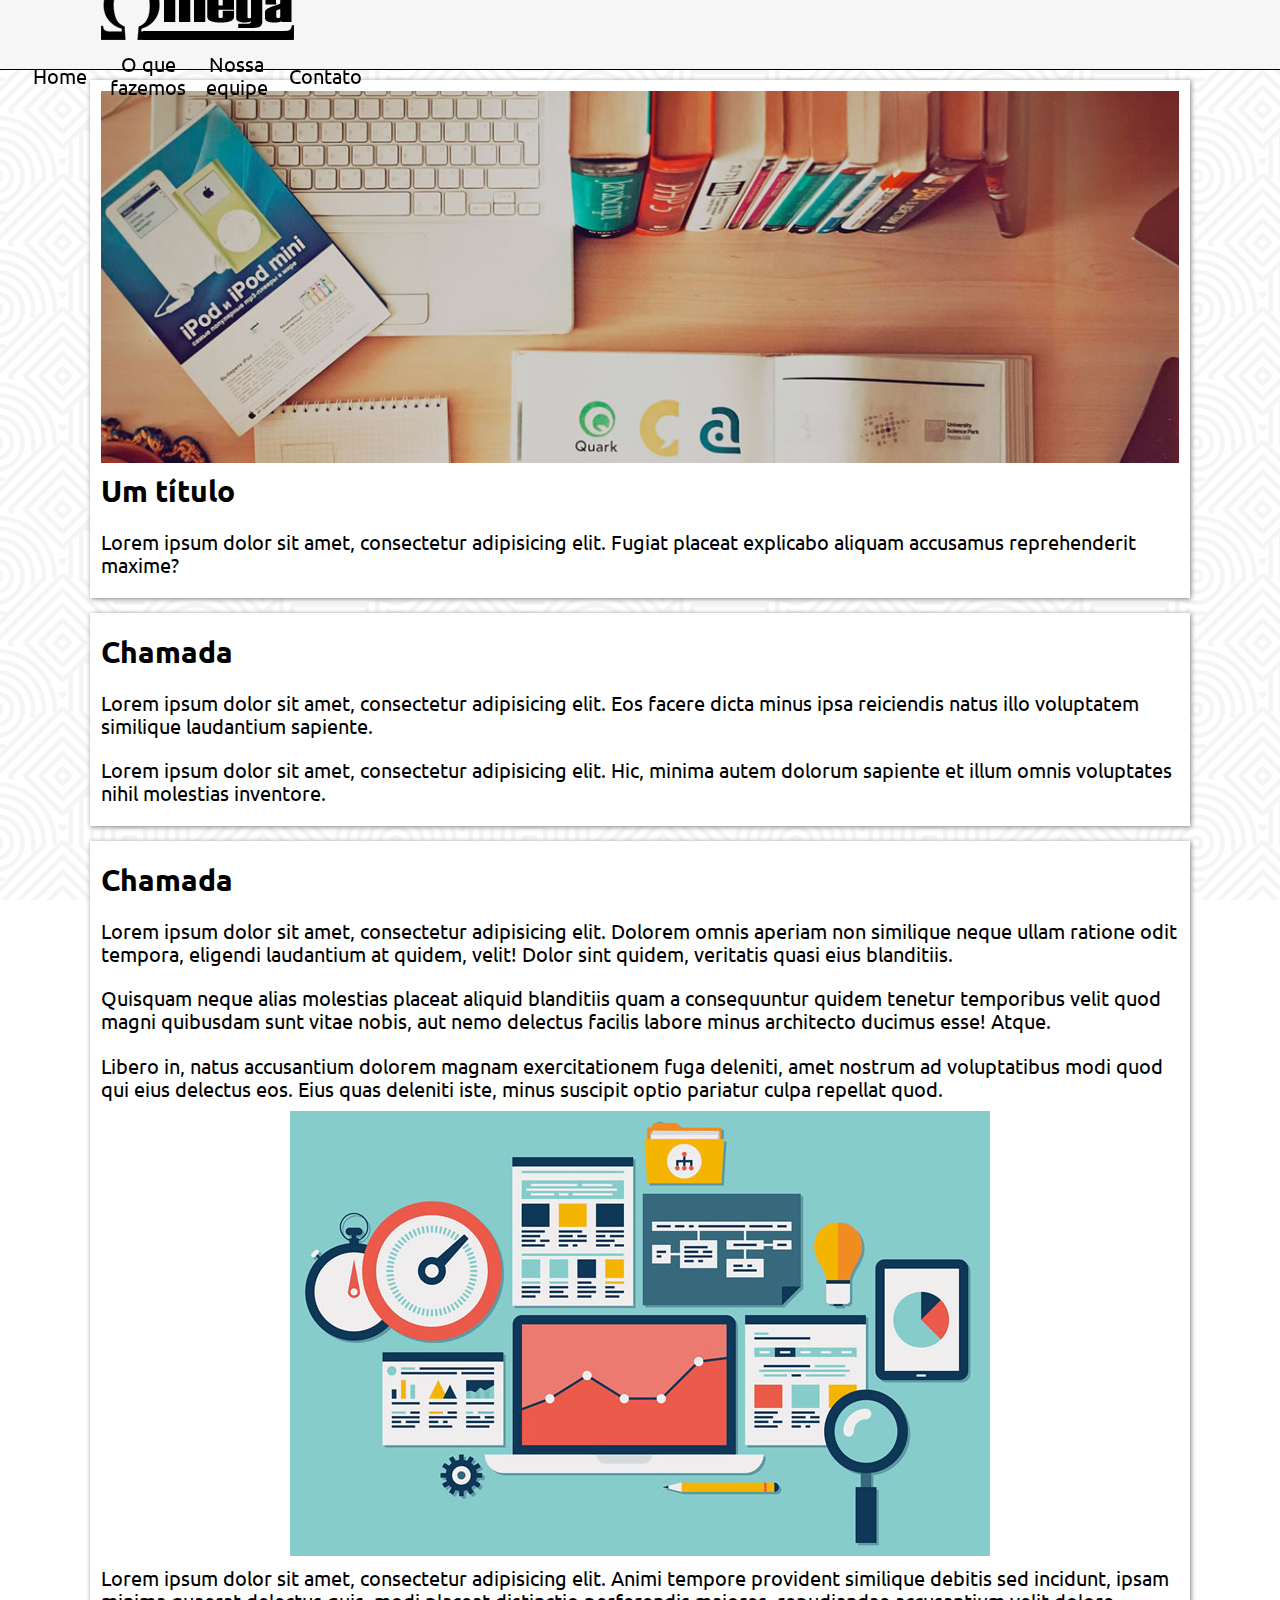
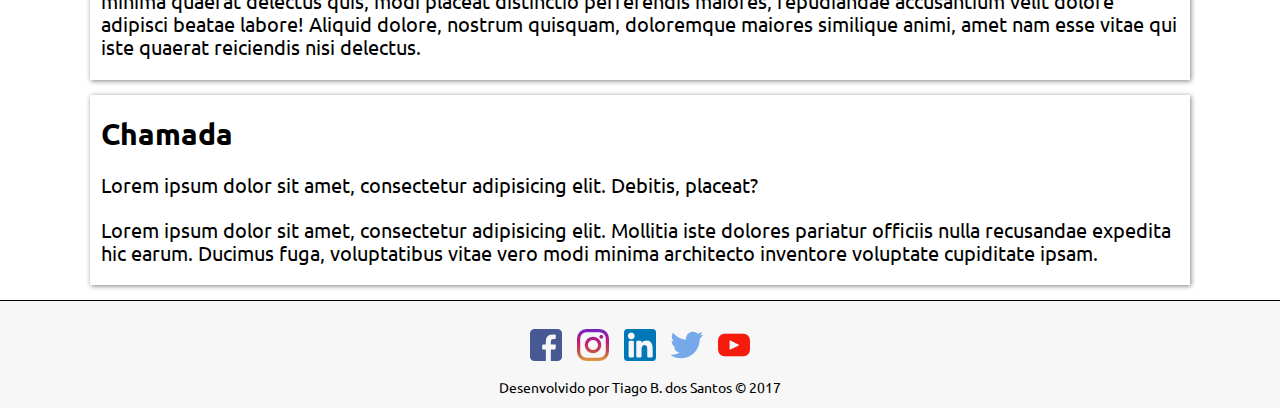
<file: index.html>
<!DOCTYPE html>
<html lang="pt-br">
<head>
<meta charset="UTF-8">
<meta name="viewport" content="width=device-width, initial-scale=1.0">
<title>Ômega | Design e Tecnologia</title>

<meta name="description" content="O Ômega é uma empresa que atua na área de Design e Tecnologia criando e fornecendo soluções digitais.">

<link href="img/favicon.png" rel="icon" sizes="64x64">
<link rel="stylesheet" href="css/normalize.css">
<link rel="stylesheet" href="css/style.css">

</head>
<body>
    <header>
        <div>
            <h1><a href="index.html" tabindex="-1"><img src="img/logo.png" alt="Logotipo Ômega"></a></h1>
            <nav>
                <a href="index.html" tabindex="1">Home</a>
                <a href="o-que-fazemos.html" tabindex="2">O que fazemos</a>
                <a href="nossa-equipe.html" tabindex="3">Nossa equipe</a>
                <a href="contato.html" tabindex="4">Contato</a>
            </nav>
        </div>
    </header>
    <main>
        <article class="">
            <div>
                <img src="img/destaque01.jpg" alt="Mesa de trabalho">
                <h2>Um título</h2>
                <p>Lorem ipsum dolor sit amet, consectetur adipisicing elit. Fugiat placeat explicabo aliquam accusamus reprehenderit maxime?</p>
            </div>
        </article>
        
        <article>
            <h2>Chamada</h2>
            <p>Lorem ipsum dolor sit amet, consectetur adipisicing elit. Eos facere dicta minus ipsa reiciendis natus illo voluptatem similique laudantium sapiente.</p>
            <p>Lorem ipsum dolor sit amet, consectetur adipisicing elit. Hic, minima autem dolorum sapiente et illum omnis voluptates nihil molestias inventore.</p>
        </article>
        
        <article>
            <h2>Chamada</h2>
            <p>Lorem ipsum dolor sit amet, consectetur adipisicing elit. Dolorem omnis aperiam non similique neque ullam ratione odit tempora, eligendi laudantium at quidem, velit! Dolor sint quidem, veritatis quasi eius blanditiis.</p>
            <p>Quisquam neque alias molestias placeat aliquid blanditiis quam a consequuntur quidem tenetur temporibus velit quod magni quibusdam sunt vitae nobis, aut nemo delectus facilis labore minus architecto ducimus esse! Atque.</p>
            <p>Libero in, natus accusantium dolorem magnam exercitationem fuga deleniti, amet nostrum ad voluptatibus modi quod qui eius delectus eos. Eius quas deleniti iste, minus suscipit optio pariatur culpa repellat quod.</p>
            <img src="img/destaque04.jpg" alt="Vários desenhos de dispositivos">
            <p>Lorem ipsum dolor sit amet, consectetur adipisicing elit. Animi tempore provident similique debitis sed incidunt, ipsam minima quaerat delectus quis, modi placeat distinctio perferendis maiores, repudiandae accusantium velit dolore adipisci beatae labore! Aliquid dolore, nostrum quisquam, doloremque maiores similique animi, amet nam esse vitae qui iste quaerat reiciendis nisi delectus.</p>
        </article>
        
        <article>
            <h2>Chamada</h2>                
            <p>Lorem ipsum dolor sit amet, consectetur adipisicing elit. Debitis, placeat?</p>
            <p>Lorem ipsum dolor sit amet, consectetur adipisicing elit. Mollitia iste dolores pariatur officiis nulla recusandae expedita hic earum. Ducimus fuga, voluptatibus vitae vero modi minima architecto inventore voluptate cupiditate ipsam.</p>
        </article>
    </main>
    <footer>
        <aside>
            <a href=""><img src="img/facebook.png" alt="Facebook"></a>
            <a href=""><img src="img/instagram.png" alt="Instagram"></a>
            <a href=""><img src="img/linkedin.png" alt="LinkedIn"></a>
            <a href=""><img src="img/twitter.png" alt="Twitter"></a>
            <a href=""><img src="img/youtube.png" alt="Youtube"></a>
        </aside>
        <p>Desenvolvido por Tiago B. dos Santos &copy; 2017</p>
    </footer>
    

</body>
</html>
</file>
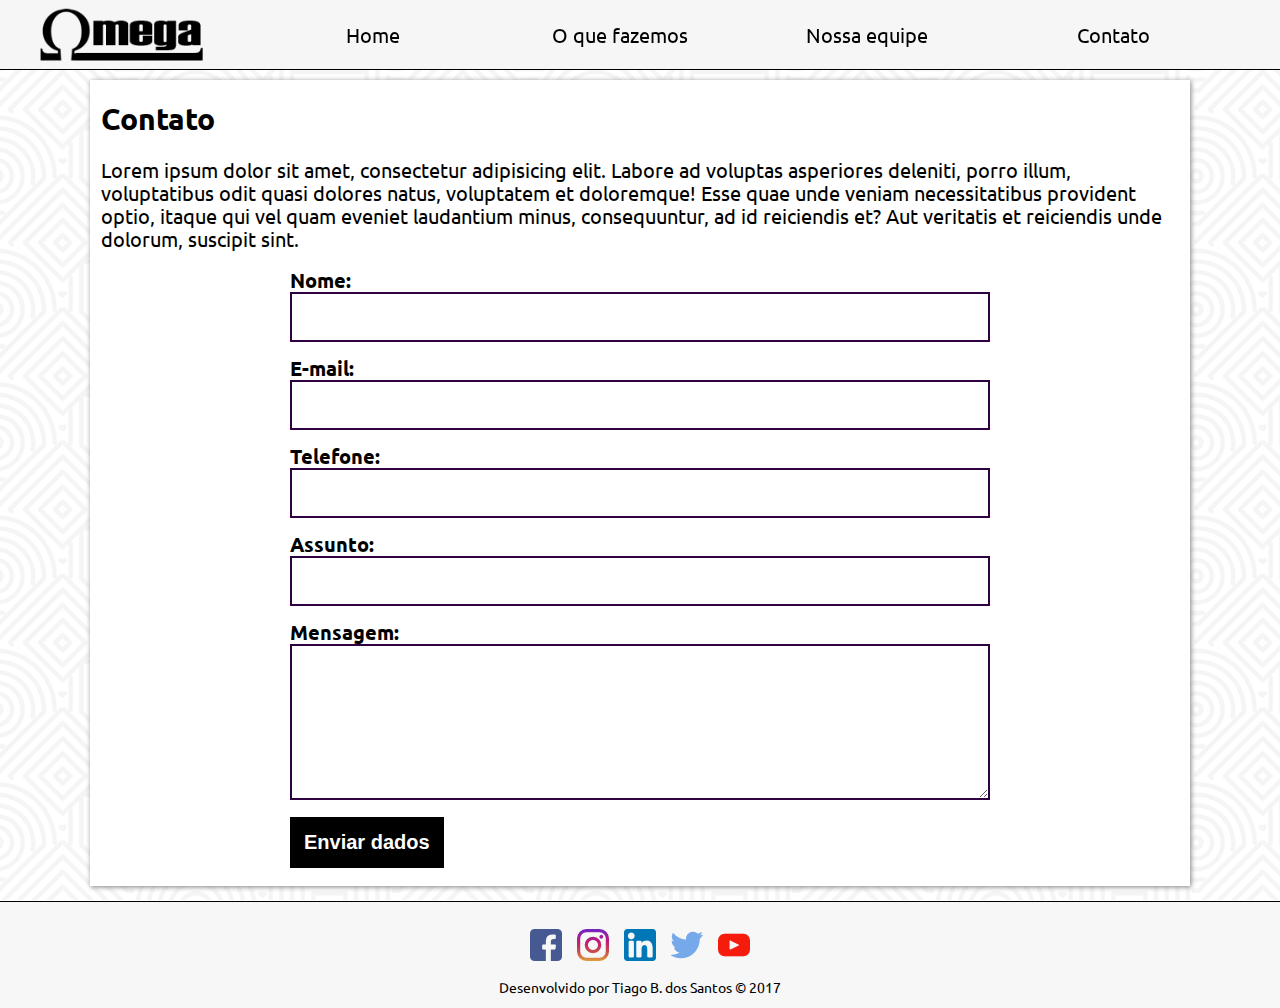
<file: contato.html>
<!DOCTYPE html>
<html lang="pt-br">
<head>
<meta charset="UTF-8">
<meta name="viewport" content="width=device-width, initial-scale=1.0">
<title>Contato - Ômega | Design e Tecnologia</title>
<link href="img/favicon.png" rel="icon" sizes="64x64">
<link rel="stylesheet" href="css/normalize.css">
<link rel="stylesheet" href="css/style.css">
</head>
<body>
    <header>
        <h1><a href="index.html"><img src="img/logo.png" alt="Logotipo Ômega"></a></h1>
        <nav>
            <a href="index.html">Home</a>
            <a href="o-que-fazemos.html">O que fazemos</a>
            <a href="nossa-equipe.html">Nossa equipe</a>
            <a href="contato.html">Contato</a>
        </nav>
    </header>
    <main>
        <article>
            <h2>Contato</h2>
            <p>Lorem ipsum dolor sit amet, consectetur adipisicing elit. Labore ad voluptas asperiores deleniti, porro illum, voluptatibus odit quasi dolores natus, voluptatem et doloremque! Esse quae unde veniam necessitatibus provident optio, itaque qui vel quam eveniet laudantium minus, consequuntur, ad id reiciendis et? Aut veritatis et reiciendis unde dolorum, suscipit sint.</p>
            
            <form id="form-contato" name="form-contato" method="post" action="#">
                <p>
                  <label for="nome">Nome:</label>
                  <input name="nome" type="text" required id="nome">
                </p>
                <p>
                  <label for="email">E-mail:</label>
                  <input required type="email" name="email" id="email">
                </p>
                <p>
                  <label for="telefone">Telefone:</label>
                  <input type="tel" name="telefone" id="telefone">
                </p>
                <p>
                  <label for="assunto">Assunto:</label>
                  <input type="text" name="assunto" id="assunto">
                </p>
                <p>
                  <label for="mensagem">Mensagem:</label>
                  <textarea required name="mensagem" cols="50" rows="6" id="mensagem"></textarea>
                </p>
                <p>
                  <input name="enviar" type="submit" id="enviar" value="Enviar dados">
                </p>
              </form>
            
            
        </article>
        
    </main>
    <footer>
        <aside>
            <a href=""><img src="img/facebook.png" alt="Facebook"></a>
            <a href=""><img src="img/instagram.png" alt="Instagram"></a>
            <a href=""><img src="img/linkedin.png" alt="LinkedIn"></a>
            <a href=""><img src="img/twitter.png" alt="Twitter"></a>
            <a href=""><img src="img/youtube.png" alt="Youtube"></a>
        </aside>
        <p>Desenvolvido por Tiago B. dos Santos &copy; 2017</p>
    </footer>
</body>
</html>
</file>
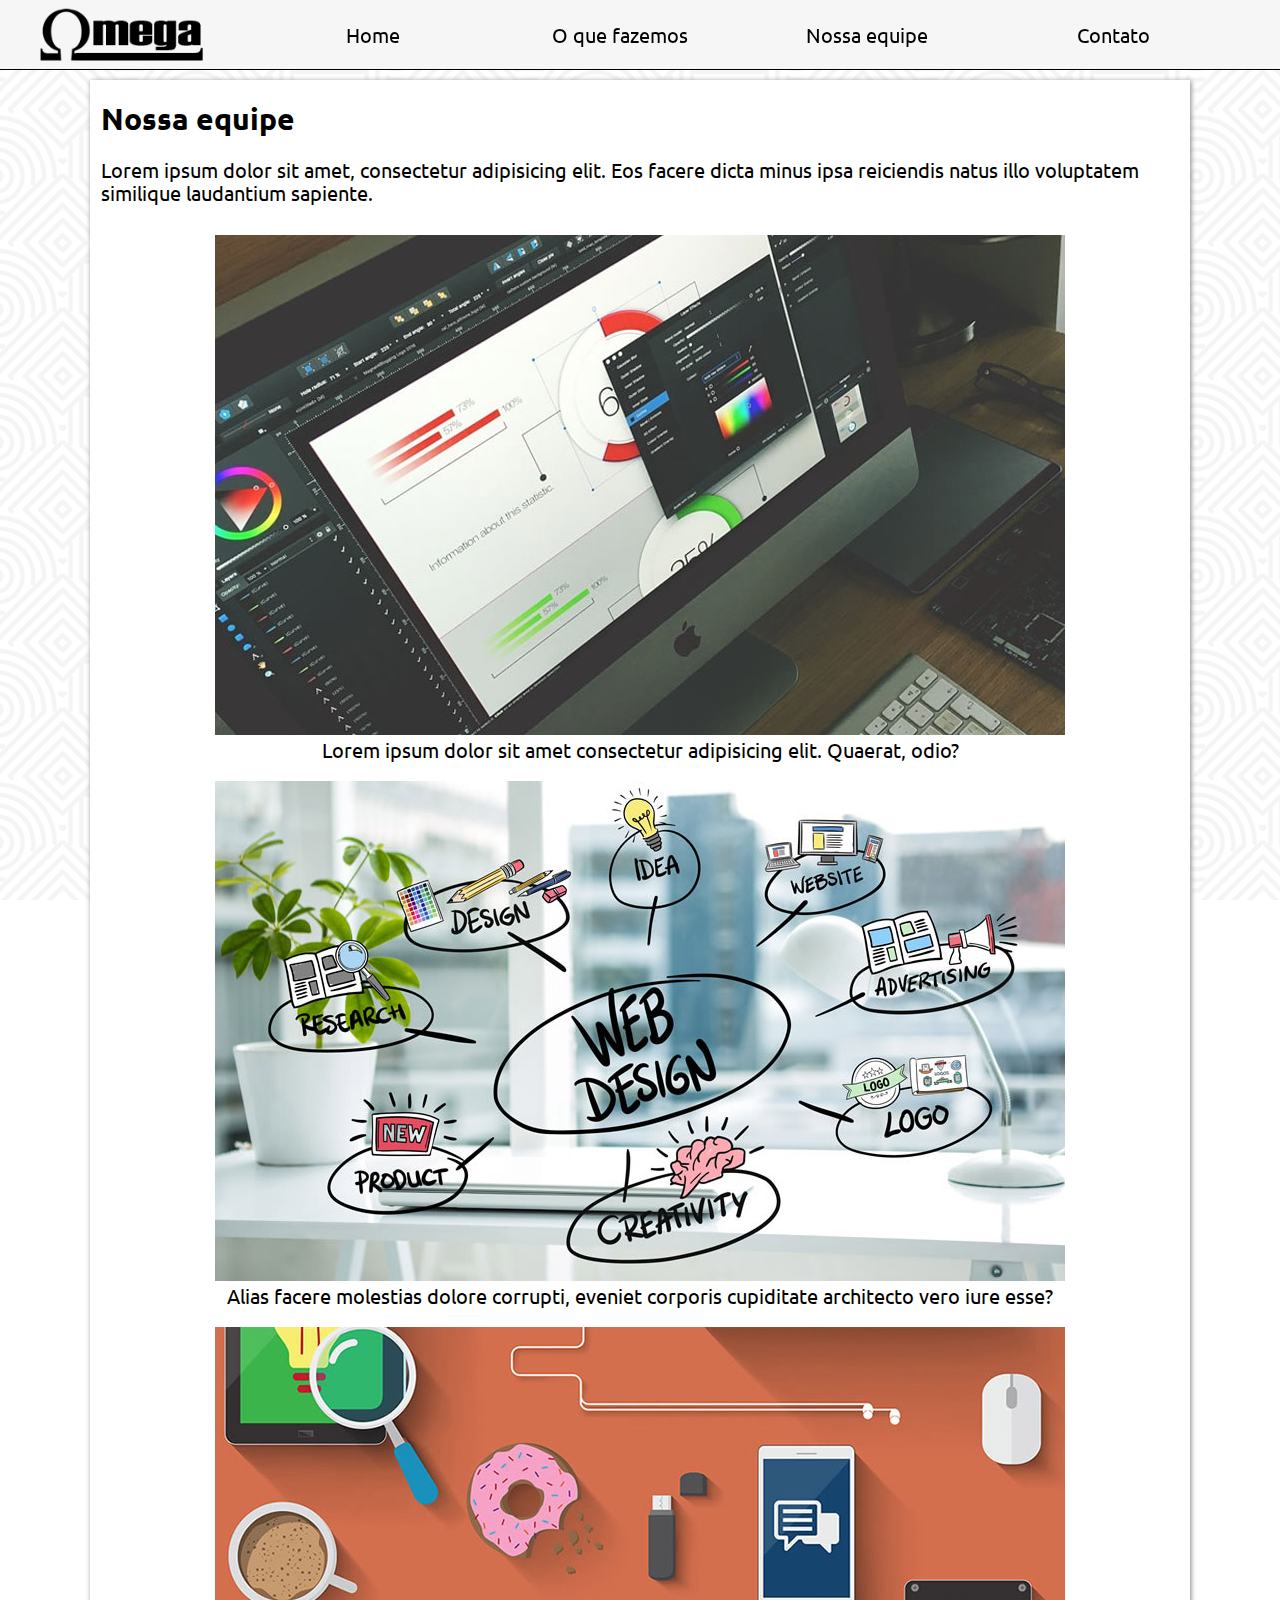
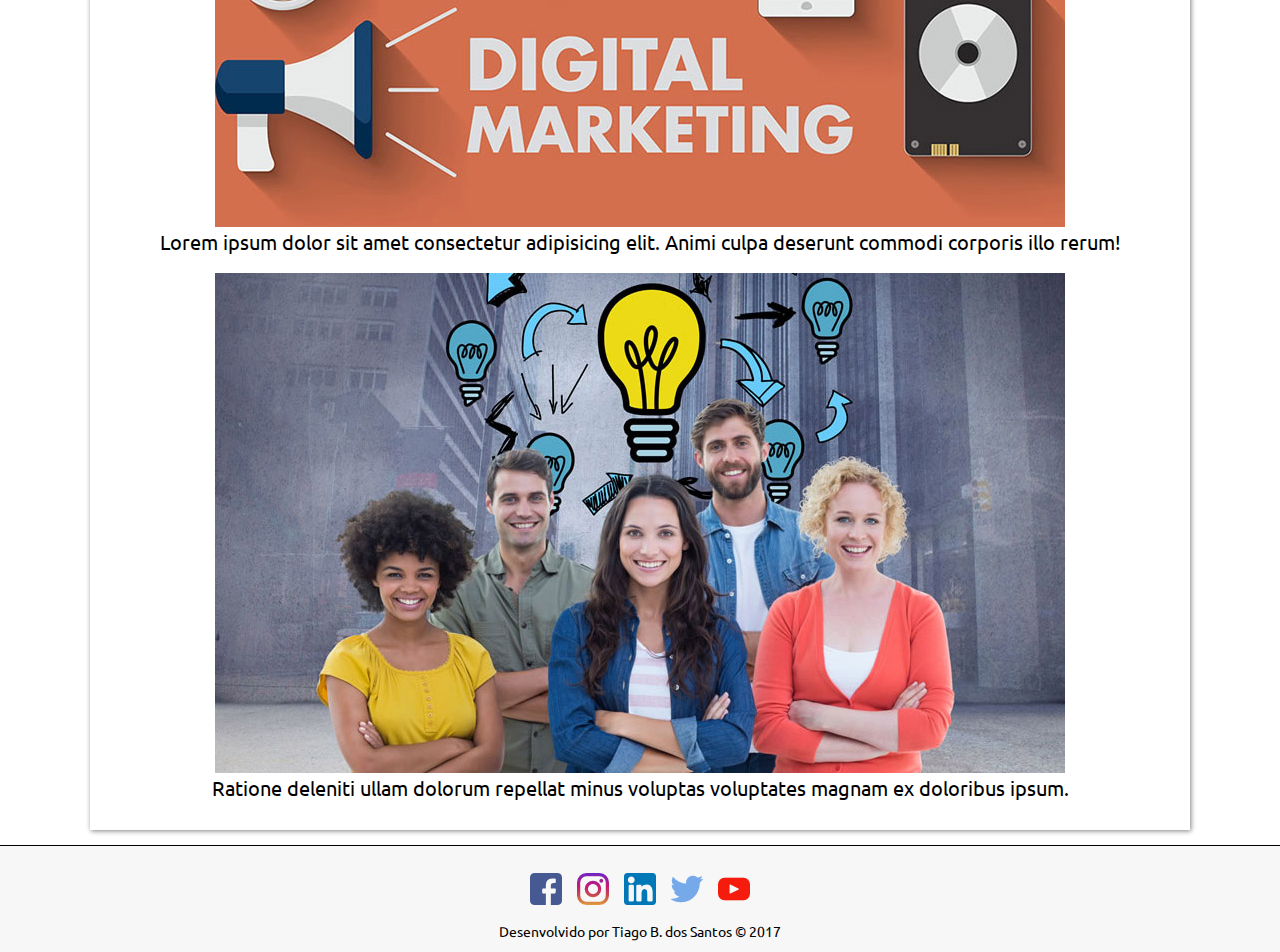
<file: nossa-equipe.html>
<!DOCTYPE html>
<html lang="pt-br">
<head>
<meta charset="UTF-8">
<meta name="viewport" content="width=device-width, initial-scale=1.0">
<title>Nossa equipe - Ômega | Design e Tecnologia</title>
<link href="img/favicon.png" rel="icon" sizes="64x64">
<link rel="stylesheet" href="css/normalize.css">
<link rel="stylesheet" href="css/style.css">
</head>
<body>
    <header>
        <h1><a href="index.html"><img src="img/logo.png" alt="Logotipo Ômega"></a></h1>
        <nav>
            <a href="index.html">Home</a>
            <a href="o-que-fazemos.html">O que fazemos</a>
            <a href="nossa-equipe.html">Nossa equipe</a>
            <a href="contato.html">Contato</a>
        </nav>
    </header>
    <main>
        <article>
            <h2>Nossa equipe</h2>
            <p>Lorem ipsum dolor sit amet, consectetur adipisicing elit. Eos facere dicta minus ipsa reiciendis natus illo voluptatem similique laudantium sapiente.</p>
            
            <!-- <div id="galeria">
                <a href="img/design-grafico.jpg" title="Lorem ipsum dolor sit amet."><img src="img/design-grafico-mini.jpg" alt=""></a>
                <a href="img/desenvolvimento-web.jpg" title="Lorem ipsum dolor sit amet, consectetur adipisicing elit. Aspernatur, rerum?"><img src="img/desenvolvimento-web-mini.jpg" alt=""></a><br>
                <a href="img/marketing-digital.jpg" title="Lorem ipsum dolor sit."><img src="img/marketing-digital-mini.jpg" alt=""></a>
                <a href="img/consultoria-treinamento.jpg" title="Lorem ipsum dolor sit amet, consectetur adipisicing."><img src="img/consultoria-treinamento-mini.jpg" alt=""></a>
            </div> -->

            <div id="galeria">
                <figure>
                    <img src="img/design-grafico.jpg" alt="">
                    <figcaption>Lorem ipsum dolor sit amet consectetur adipisicing elit. Quaerat, odio?</figcaption>
                </figure>

                <figure>
                    <img src="img/desenvolvimento-web.jpg" alt="">
                    <figcaption>Alias facere molestias dolore corrupti, eveniet corporis cupiditate architecto vero iure esse?</figcaption>
                </figure>
                <figure>
                    <img src="img/marketing-digital.jpg" alt="">
                    <figcaption>Lorem ipsum dolor sit amet consectetur adipisicing elit. Animi culpa deserunt commodi corporis illo rerum!</figcaption>
                </figure>
                <figure>
                    <img src="img/consultoria-treinamento.jpg" alt="">
                    <figcaption>Ratione deleniti ullam dolorum repellat minus voluptas voluptates magnam ex doloribus ipsum.</figcaption>
                </figure>
            </div>
            
        </article>
        
    </main>
    <footer>
        <aside>
            <a href=""><img src="img/facebook.png" alt="Facebook"></a>
            <a href=""><img src="img/instagram.png" alt="Instagram"></a>
            <a href=""><img src="img/linkedin.png" alt="LinkedIn"></a>
            <a href=""><img src="img/twitter.png" alt="Twitter"></a>
            <a href=""><img src="img/youtube.png" alt="Youtube"></a>
        </aside>
        <p>Desenvolvido por Tiago B. dos Santos &copy; 2017</p>
    </footer>
    

</body>
</html>
</file>
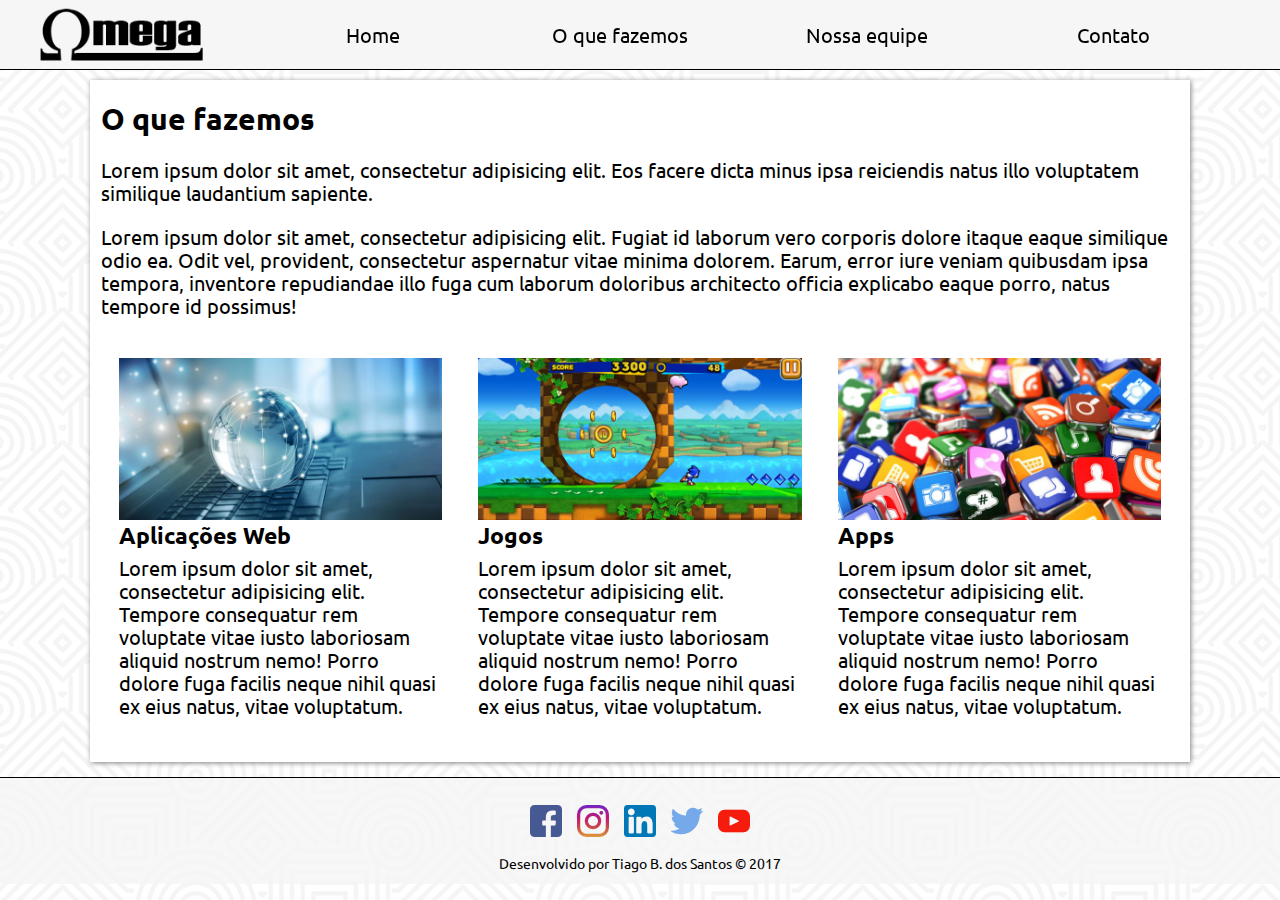
<file: o-que-fazemos.html>
<!DOCTYPE html>
<html lang="pt-br">
<head>
<meta charset="UTF-8">
<meta name="viewport" content="width=device-width, initial-scale=1.0">
<title>O que fazemos - Ômega | Design e Tecnologia</title>
<link href="img/favicon.png" rel="icon" sizes="64x64">
<link rel="stylesheet" href="css/normalize.css">
<link rel="stylesheet" href="css/style.css">
</head>
<body>
    <header>
        <h1><a href="index.html"><img src="img/logo.png" alt="Logotipo Ômega"></a></h1>
        <nav>
            <a href="index.html">Home</a>
            <a href="o-que-fazemos.html">O que fazemos</a>
            <a href="nossa-equipe.html">Nossa equipe</a>
            <a href="contato.html">Contato</a>
        </nav>
    </header>
    <main>
        <article>
            <h2>O que fazemos</h2>
            <p>Lorem ipsum dolor sit amet, consectetur adipisicing elit. Eos facere dicta minus ipsa reiciendis natus illo voluptatem similique laudantium sapiente.</p>
            <p>Lorem ipsum dolor sit amet, consectetur adipisicing elit. Fugiat id laborum vero corporis dolore itaque eaque similique odio ea. Odit vel, provident, consectetur aspernatur vitae minima dolorem. Earum, error iure veniam quibusdam ipsa tempora, inventore repudiandae illo fuga cum laborum doloribus architecto officia explicabo eaque porro, natus tempore id possimus!</p>
            
            <div id="servicos">
                <section class="">
                    <img src="img/web.jpg" alt="Notebook com um globo">
                    <h3>Aplicações Web</h3>
                    <p>Lorem ipsum dolor sit amet, consectetur adipisicing elit. Tempore consequatur rem voluptate vitae iusto laboriosam aliquid nostrum nemo! Porro dolore fuga facilis neque nihil quasi ex eius natus, vitae voluptatum.</p>
                </section>
                <section class="">
                    <img src="img/jogos.jpg" alt="Jogo Sonic">
                    <h3>Jogos</h3>
                    <p>Lorem ipsum dolor sit amet, consectetur adipisicing elit. Tempore consequatur rem voluptate vitae iusto laboriosam aliquid nostrum nemo! Porro dolore fuga facilis neque nihil quasi ex eius natus, vitae voluptatum.</p>
                </section>
                <section class="">
                    <img src="img/apps.jpg" alt="Ícones de aplicativos">
                    <h3>Apps</h3>
                    <p>Lorem ipsum dolor sit amet, consectetur adipisicing elit. Tempore consequatur rem voluptate vitae iusto laboriosam aliquid nostrum nemo! Porro dolore fuga facilis neque nihil quasi ex eius natus, vitae voluptatum.</p>
                </section>
            </div>
            
        </article>
        
    </main>
    <footer>
        <aside>
            <a href=""><img src="img/facebook.png" alt="Facebook"></a>
            <a href=""><img src="img/instagram.png" alt="Instagram"></a>
            <a href=""><img src="img/linkedin.png" alt="LinkedIn"></a>
            <a href=""><img src="img/twitter.png" alt="Twitter"></a>
            <a href=""><img src="img/youtube.png" alt="Youtube"></a>
        </aside>
        <p>Desenvolvido por Tiago B. dos Santos &copy; 2017</p>
    </footer>
    

</body>
</html>
</file>
<file: css/style.css>
@charset "utf-8";
@import url('https://fonts.googleapis.com/css?family=Open+Sans|Ubuntu');

*, *::before, *::after {
    -webkit-box-sizing: border-box;
    -moz-box-sizing: border-box;
    box-sizing: border-box;
}

.clearfix::before, .clearfix::after {
    content: "";
    display: table;
} 
.clearfix::after { clear: both; }
.clearfix { zoom: 1; /* For IE 6/7 (trigger hasLayout) */ }


body {
    font-family: Ubuntu;
    background-image: url(../img/hypnotize.png);
    background-attachment: fixed;
}

h1, h2, h3, p {
    margin: 0;
    padding: 0;
}

img { max-width: 100%; }

main img {
    margin: auto;
    display: block;
}

header, footer {
    background-color: rgba(245, 245, 245, 0.8);
}

header {
    border-bottom: solid 1px;
    text-align: center;
    margin-bottom: 15px;
}

nav {
    width: 100%;
    min-height: 40px;
    
    display: flex;
    justify-content: center;
    align-items: center;
}

nav a {
    text-decoration: none;
    color: black;    
    width: 23%;
    min-height: inherit;
    transition: background-color 1s;
    
    display: flex;
    justify-content: center;
    align-items: center;
}

nav a:hover, nav a:focus {
    background-color: black;
    color: ghostwhite;
}

footer {
    border-top: solid 1px;
    padding: 1%;
    text-align: center;
}


main {
    max-width: 95%;
    margin: auto;
}

main article {
    background-color: white;
    margin: 15px 0;
    padding: 1%;
    box-shadow: grey 1px 1px 5px
}

main h2, main h3, main p {
    padding: 1% 0;
    color: black;
}

footer p { font-size: 14px; }

footer aside { margin: 15px 0; }

footer img {
    margin-left: 5px;
    margin-right: 5px;
}

.bx-wrapper { margin-bottom: 0; }
.bx-wrapper .bx-controls-direction a { 
    top: 45%; 
    z-index: 50;
}    


#servicos section {
    box-shadow: none;
    margin: 30px 0;
}

#galeria { text-align: center; }
#galeria img { display: inline;}


/* contato.html */
form { 
    margin:auto; 
    max-width: 700px;
    width: 95%;
}

input, textarea {
	border: solid 2px #300040;
}

#nome, #email, #telefone, #assunto {
	height: 50px;
	width:100%;
	padding:1%;	
}

#mensagem {
	width:100%;
	padding:1%;
}

label {
    font-weight: bold;
}

#enviar {
	border:none;
	padding:2%;
	background-color:black;
	color:white;
	font-weight:bold;	
}



@media screen and (min-width: 700px){
    header {
        display: flex;
        align-items: center;
        
        position: fixed;
        width: 100%;
        top:0;
        height: 60px;
        z-index: 1000;
        background-color: rgba(245, 245, 245, 0.95);
    }
    h1 { 
        margin-left: 3%; 
        margin-top: 5px;
    }
    nav { height: 50px;}   
    
    main { margin-top: 70px; }
    
    /* o que fazemos */
    #servicos {
        display: flex;
        margin: 30px 0;
    }

    #servicos section {
        width: 30%;
        margin: auto;
        box-shadow: none;
    }

}

@media screen and (min-width: 900px){
    body {font-size: 20px; }
    header { height: 70px; }
    main { 
        max-width: 1100px; 
        margin-top: 80px; 
    }
    
    h1 { margin-top: 8px; }
}
</file>
